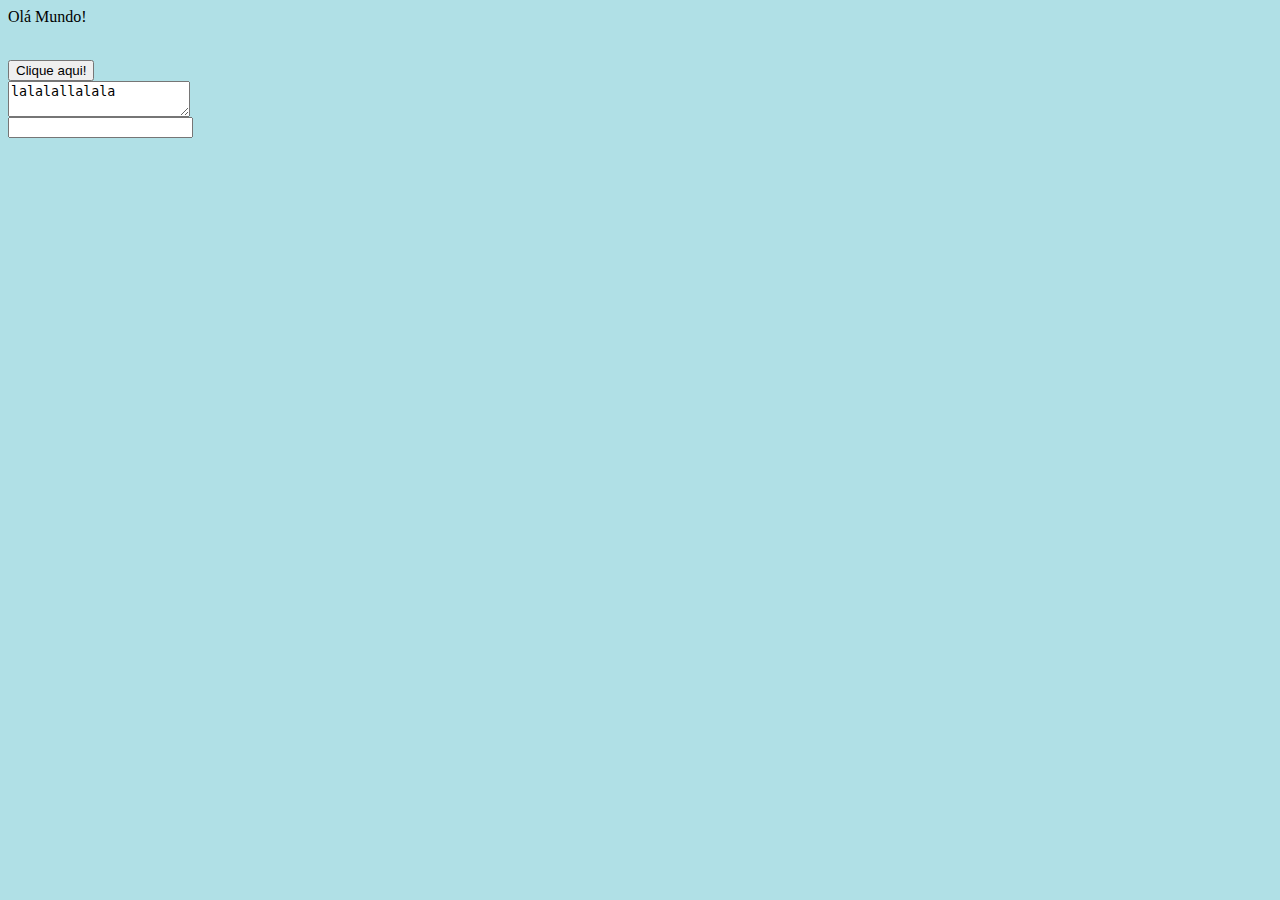
<file: index.html>
<html>
    <head>
        <title>Aprendendo HTML</title>
        <script type="text/javascript">
            // some function
        </script>
        <style>
            body {background-color: powderblue;}
        </style>
    </head>
    <body>
        <div>
            <p>Olá Mundo!</p> <br>
            <button>Clique aqui!</button><br>
            <textarea>lalalallalala</textarea><br>
            <input type="password">
        </div>
    </body>
</html>
</file>
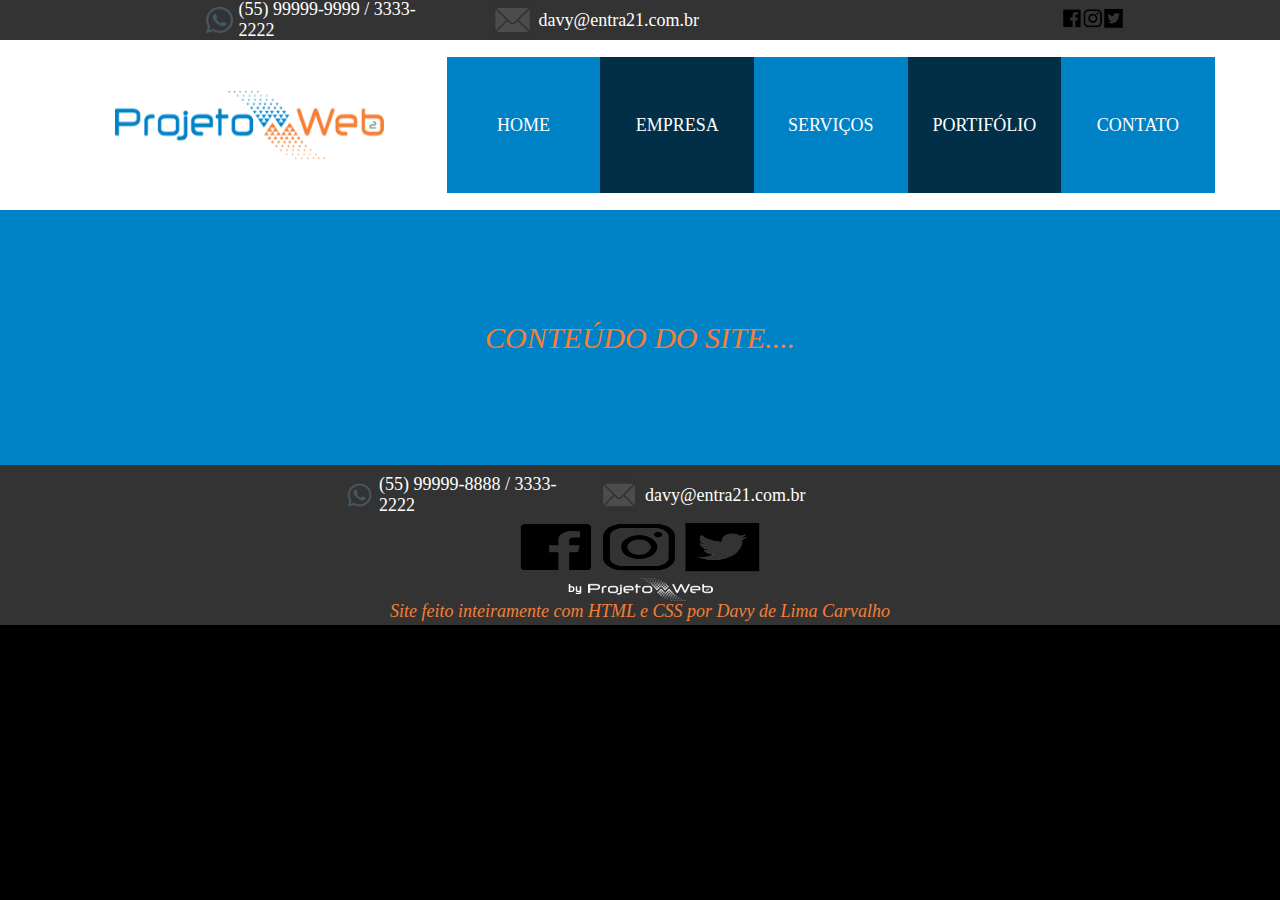
<file: desafio/index.html>
<!-- https://www.projetoweb.com.br/sites-padrao-prontos-simples-baratos-lancamentos/padrao14-programado/ -->

<!DOCTYPE html>
<head>
    <meta charset="UTF-8"/>
        <title>DESAFIO</title>
        <link rel="stylesheet" href="style.css">
</head>

<body>

    <div class="contatos_topo">
        
        <div class='icone_telefone_topo'><img src='imgs/telefone.png' style="width:80%; height:80%;"></div>
        <div class='telefone'>(55) 99999-9999 / 3333-2222</div>
        
        <div class='icone_mail_topo'><img src='imgs/mail.png' style="width:100%; height:100%;"></div>
        <div class='email'>davy@entra21.com.br</div>

        <div class='rede_social'><img src="imgs/redes.png" style="width:50%; height:50%;"></div>
        
    </div>

    <div class="topo">

        <div class="img_logo">
            <img src="imgs/logo.png" style="width:70%; height:50%;">
        </div>

        <div class="espacadora_logo_menu"></div>
    
        <div class="menu">
            <div class='caixa_botoes1'><a class='botao1' href=#>HOME</a></div>
            <div class='caixa_botoes2'><a class='botao2' href=#>EMPRESA</a></div>
            <div class='caixa_botoes1'><a class='botao1' href=#>SERVIÇOS</a></div>
            <div class='caixa_botoes2'><a class='botao2' href=#>PORTIFÓLIO</a></div>
            <div class='caixa_botoes1'><a class='botao1' href=#>CONTATO</a></div>
        </div>

    </div>

    <div class="conteudo">
        <a>CONTEÚDO DO SITE....</a>
    </div>

    <div class="rodape">
        
        <div class='topo_rodape'>

            <div class='icone_telefone_rodape'><img src='imgs/telefone.png' style="width:70%; height:70%;"></div>
            <div class='texto_telefone_rodape'>(55) 99999-8888 / 3333-2222</div>
                     
            <div class='icone_email_rodape'><img src='imgs/mail.png' style="width:70%; height:70%;"></div>
            <div class='texto_email_rodape'>davy@entra21.com.br</div>
              
        </div>

        <div class='meio_rodape'>
            <img src='imgs/redes.png' style="width:20%; height:100%;">
        </div>

        <div class='bottom_rodape'>
            <img class=logo-pw src='imgs/logo-pw.png'>
            <a class='citacao_final'>Site feito inteiramente com HTML e CSS por Davy de Lima Carvalho</a>
        </div>
    </div>
</body>
</file>
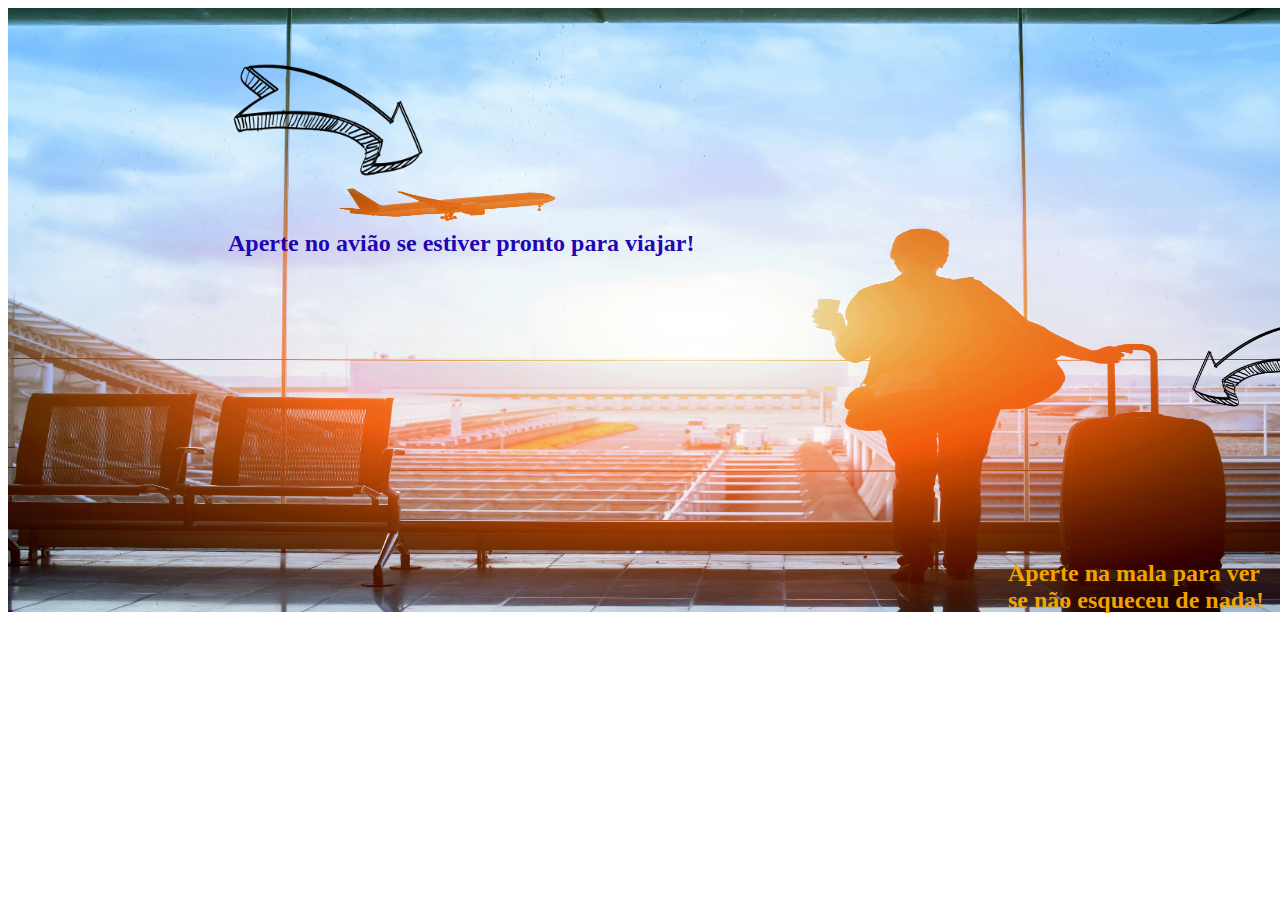
<file: Reload - Trabalho de HTML/index.html>
<!DOCTYPE html>
<html>
    <head>
        <meta charset="UTF-8"/>
        <title>Let's Travel!</title>
        <link rel="stylesheet" href="style.css">
    </head>

    <body>
        
        <div id="background">
            <img src="imgs/fundo.jpg" height = '604' width = '1340'>
            
            <div>
                <img class="seta-aviao" src="imgs/seta esquerda p direita.png" height = '200' width = '200'>
                <a class='texto-aviao'>Aperte no avião se estiver pronto para viajar!</a>
            </div>

            <div>
                <img  class="seta-mala" src="imgs/seta direita p esquerda.png" height = '150' width = '150'>
                <a class='texto-mala'>Aperte na mala para ver se não esqueceu de nada!</a>
            </div>
        </div>

    </body>
</file>
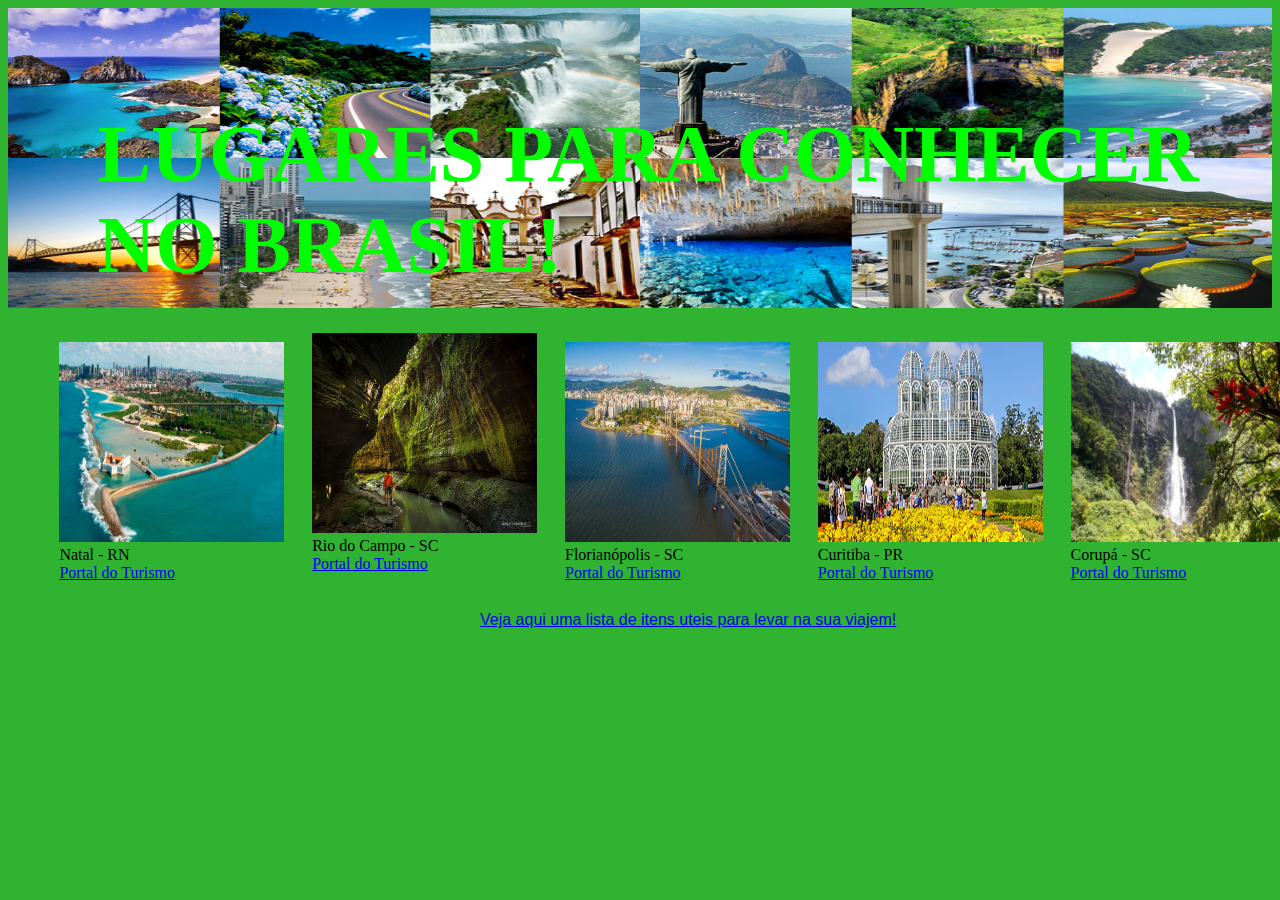
<file: Trabalho de HTML/index.html>
<!DOCTYPE html>
<html>
    <head>
        <meta charset="UTF-8"/>
        <title>Viagens</title>
        <link rel="stylesheet" href="style.css">
    </head>
    <body>

        <div id='topo'>
            <img class='imagem_topo' src="imgs/tripmap.jpg">
            <div class='cabecalho'>
                <h1>LUGARES PARA CONHECER NO BRASIL!</h1>
            </div>
        </div>

        <div id='bloco_de_imagens'>

            <div class='caixa_imagem'>
                <img class='natal' src='imgs/Natal.jpg'>
                <a class='textonatal'>Natal - RN</a></br>
                <a class='textonatal' href="http://turismo.natal.rn.gov.br/">Portal do Turismo</a>
            </div>

            <div class='caixa_imagem'>
                <img class='riodocampo' src='imgs/rio do campo.jpg'>
                <a class='textorio'>Rio do Campo - SC</a></br>
                <a class='link-portal' href="riodocampo.html">Portal do Turismo</a>
            </div>

            <div class='caixa_imagem'>
                <img class='floripa' src='imgs/Florianópolis.jpg'>
                <a class='textofloripa'>Florianópolis - SC</a></br>
                <a class='textofloripa' href="floripa.html">Portal do Turismo</a>
            </div>

            <div class='caixa_imagem'>
                <img class='curitiba' src='imgs/Jardim-Botânico.jpg'>
                <a class='textocuritiba'>Curitiba - PR</a></br>
                <a class='textocuritiba' href="curitiba.html">Portal do Turismo</a>
            </div>

            <div class='caixa_imagem'>
                <img class='corupa' src='imgs/corupa.jpg'>
                <a class='textocorupa'>Corupá - SC</a></br>
                <a class='textocorupa' href="corupa.html">Portal do Turismo</a>
            </div>

        </div>

        
        <a id='rodape' href="lista_itens.html">Veja aqui uma lista de itens uteis para levar na sua viajem!</a>
</file>
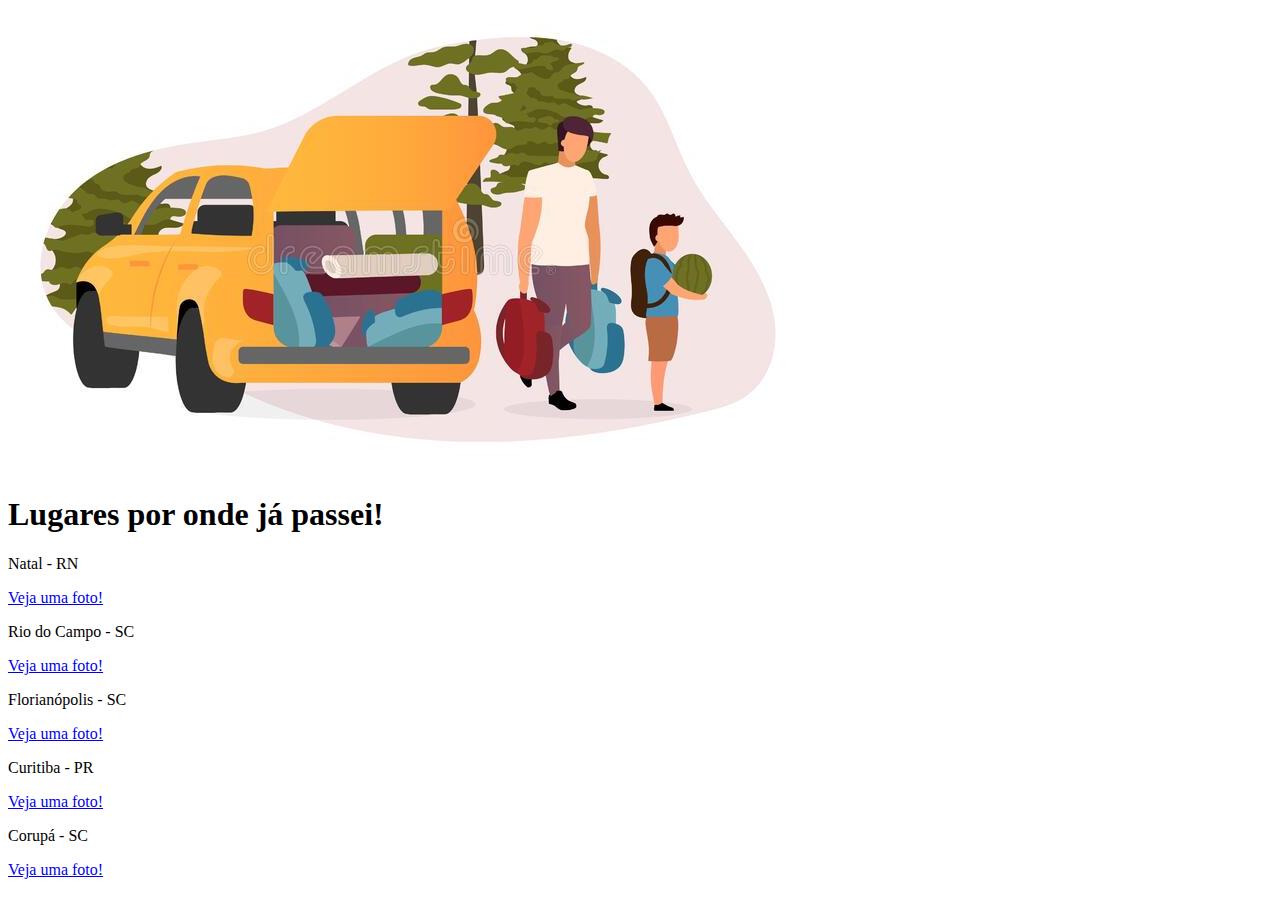
<file: 1ºTrab-HTML/telainicial.html>
<!DOCTYPE html>
<html>
    <head>
        <meta charset="UTF-8"/>
        <title>Viagens</title>
    </head>
    <body>
        <img src="imgs/roadtrip.jpg"/>
        <h1>Lugares por onde já passei!</h1>
        <p>Natal - RN</p>
        <a href="natal.html">Veja uma foto!</a>
        <p>Rio do Campo - SC</p>
        <a href="riodocampo.html">Veja uma foto!</a>
        <p>Florianópolis - SC</p>
        <a href="floripa.html">Veja uma foto!</a>
        <p>Curitiba - PR</p>
        <a href="curitiba.html">Veja uma foto!</a>
        <p>Corupá - SC</p>
        <a href="corupa.html">Veja uma foto!</a>
</file>
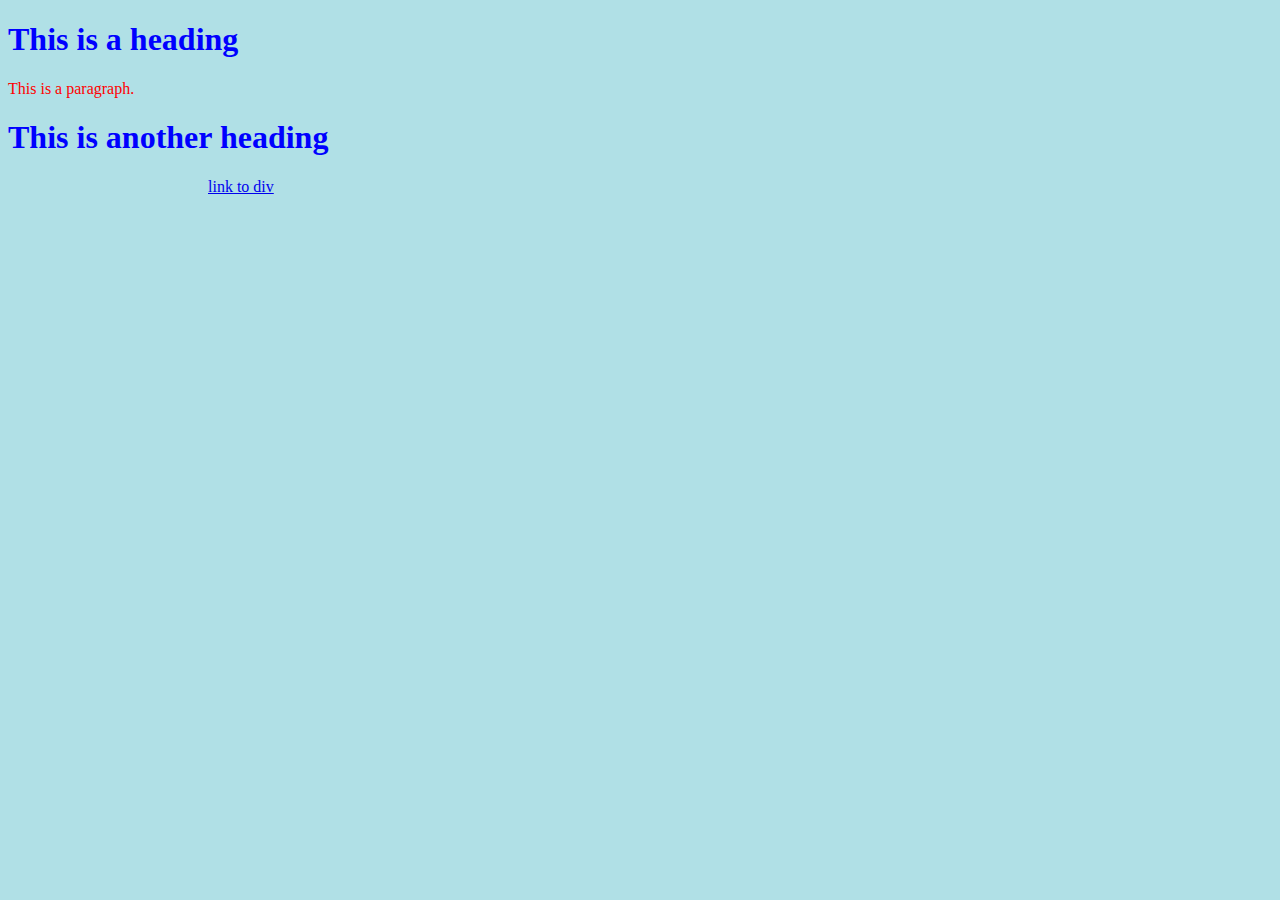
<file: Conteudos do Professor/css.html>
<!DOCTYPE html>
<html>
<head>
    <style>
        body {background-color: powderblue;}
        h1   {color: blue;}
        p    {color: red; text-align: justify;}

    </style>
</head>
<body>

<h1>This is a heading</h1>
<p>This is a paragraph.</p>

<h1>This is another heading</h1>


<a href="divs.html" style="margin: 200px;">link to div</a>

</body>
</html>
</file>
<file: desafio/style.css>
body {
    margin: auto;
    background-color: black;
    font-family: 'calibri';
    font-size: 18px;
}

a {
    display: flex;
    align-items: center;
    justify-content: center;
}

.contatos_topo {
    width:100%;
    height: 40px;
    display: flex;
    flex-direction: row;
    align-items: center;
    background-color: rgb(51,51,51);
    color: white;
    /* padding-left: 10px; */
    /* margin-left: 10px; */
    }

.icone_telefone_topo {
    width: 3%;
    margin-left: 200px;
    display: flex;
    justify-content: center;
}

.telefone {
    width: 16%;
    display: flex;
    justify-content: flex-end;
}

.icone_mail_topo {
    width: 3%;
    display: flex;
    justify-content: center;
    padding-left: 50px;
}

.email {
    width: 40%;
    padding-left: 7px;
}

.rede_social {
    width: 10%;
    padding-left:10px;
    }

.topo {
    width: 100%;
    height: 170px;
    display: flex;
    flex-direction: row;
    align-items: center;
    background-color: white;
}

.img_logo {
    width: 30%;
    height: 80%;
    display: flex;
    align-items: center;
    justify-content: flex-end;
    background-color: white;
    color: black;
}

.espacadora_logo_menu {
    width: 1%;
}

.menu {
    width: 60%;
    height: 80%;
    display: flex;
    flex-direction: row;
    text-align: center;
    color: blue;
    padding-left: 50px;
}

.caixa_botoes1 {
    width: 33%;
    height: 100%;
    background-color: rgb(0,130,199);
    display: flex;
    align-items: center;
    justify-content: center;
}

.caixa_botoes2 {
    width: 33%;
    height: 100%;
    background-color: rgb(0,47,71);
    display: flex;
    align-items: center;
    justify-content: center; 
}

.botao1 {
    color: white;
    text-decoration: none;
    /* padding-left: 35%; CENTRALIZOU MASOMENOS */
}

.botao2 {
    color: white;
    text-decoration: none;
    /* padding-left: 30%; CENTRALIZOU MASOMENOS */
}

.conteudo {
    width: 100%;
    height: 255px;
    display: flex;
    align-items: center;
    justify-content: center;
    background-color: rgb(0,130,199);
    font-style: italic;
    font-size:30px;
    color:rgb(244,127,53);
}

.rodape {
    width: 100%;
    height: 160px;
    background-color:rgb(51,51,51);
    display: flex;
    flex-direction: column;
    align-items: center;
    justify-content: center;
}

.topo_rodape {
    width: 100%;
    height: 40px;
    display: flex;
    flex-direction: row;
    align-items: center;
    justify-content: center;
}

.icone_telefone_rodape {
    width: 3%;
    display: flex;
    justify-content: center;
}

.texto_telefone_rodape {
    width: 16%;
    padding-right: 10px;
    color:white;
}

.icone_email_rodape {
    width:4%;
    display: flex;
    justify-content: center;
}

.texto_email_rodape {
    width: 23%;
    color:white;
}

.meio_rodape {
    width: 100%;
    height: 60px;
    display: flex;
    align-items: center;
    justify-content: center;
}

.bottom_rodape {
    width: 100%;
    height: 40px;
    display: flex;
    flex-direction: column;
    align-items: center;
    justify-content: center;
}

.logo-pw {
    padding-top: 10px;
}

.citacao_final {
    color:rgb(244,127,53);
    font-style: italic;
}
</file>
<file: Reload - Trabalho de HTML/style.css>
.background {
    border: none !important;
    background-color: black;
}

.seta-aviao {
    position: absolute;
    top: 20px;
    padding-left: 220px;
}

.texto-aviao {
    font-size: 150%;
    font-weight: bold;
    font-family: 'Impact Regular';
    color: rgba(26, 0, 175, 0.973);

    position: absolute;
    top: 230px;
    padding-left: 220px;

}

.seta-mala {
    position: absolute;
    top: 290px;
    padding-left: 1180px;
}

.texto-mala {
    font-size: 150%;
    font-weight: bold;
    font-family: 'arial-black';
    color: rgba(247, 168, 0, 0.973);

    position: absolute;
    top: 560px;
    padding-left: 1000px;

}
</file>
<file: Trabalho de HTML/style.css>
body {
    background-color: rgb(48, 179, 48);
}

.imagem_topo {
    width:100%;
    height: 300px;
}

.cabecalho {
    top: 55px;
    position: absolute;
    padding-left: 7%;
    font-size: 250%;
    font-weight: bold;
    font-family: 'Impact Regular';
    color: rgb(1, 255, 1);
}   

.caixa_imagem {
    width: 150px;
	display: inline-block;
}

#bloco_de_imagens {
    display: flex;
    justify-content: space-around;
    align-items: center;
}


.natal { 
    width:150%;
    height: 200px;
    /* padding-left: 20%; */
    padding-top: 14%;
}

.riodocampo {
    width:150%;
    height: 200px;
    /* padding-left: 100%; */
    padding-top: 14%;
}

.floripa {
    width:150%;
    height: 200px;
    /* padding-left: 170%; */
    padding-top: 14%;
}

.curitiba {
    width:150%;
    height: 200px;
    /* padding-left: 240%; */
    padding-top: 14%;
}

.corupa {
    width:150%;
    height: 200px;
    /* padding-left: 310%; */
    padding-top: 14%;
}

.textonatal {
    /* padding-left: 8%; */
    position: absolute;
    font-family: 'Impact Regular';
}

.textorio {
    /* padding-left: 15%; */
    position: absolute;
    font-family: 'Impact Regular';
}

.textofloripa{
    /* padding-left: 23%; */
    position: absolute;
    font-family: 'Impact Regular';
}

.textocuritiba {
    /* padding-left: 31%; */
    position: absolute;
    font-family: 'Impact Regular';
}

.textocorupa {
    /* padding-left: 39%; */
    position: absolute;
    font-family: 'Impact Regular';
}

#rodape {
    position: absolute;
    left: 480px;
    padding-top: 3%;
    font-family: 'Arial';
}

.cabecalho_lista {
    font-family: 'Impact Regular';
    text-align: center;
}

h4 {
    text-align: left;
}

.rodape_lista {
    padding-left:600px;
}
</file>
